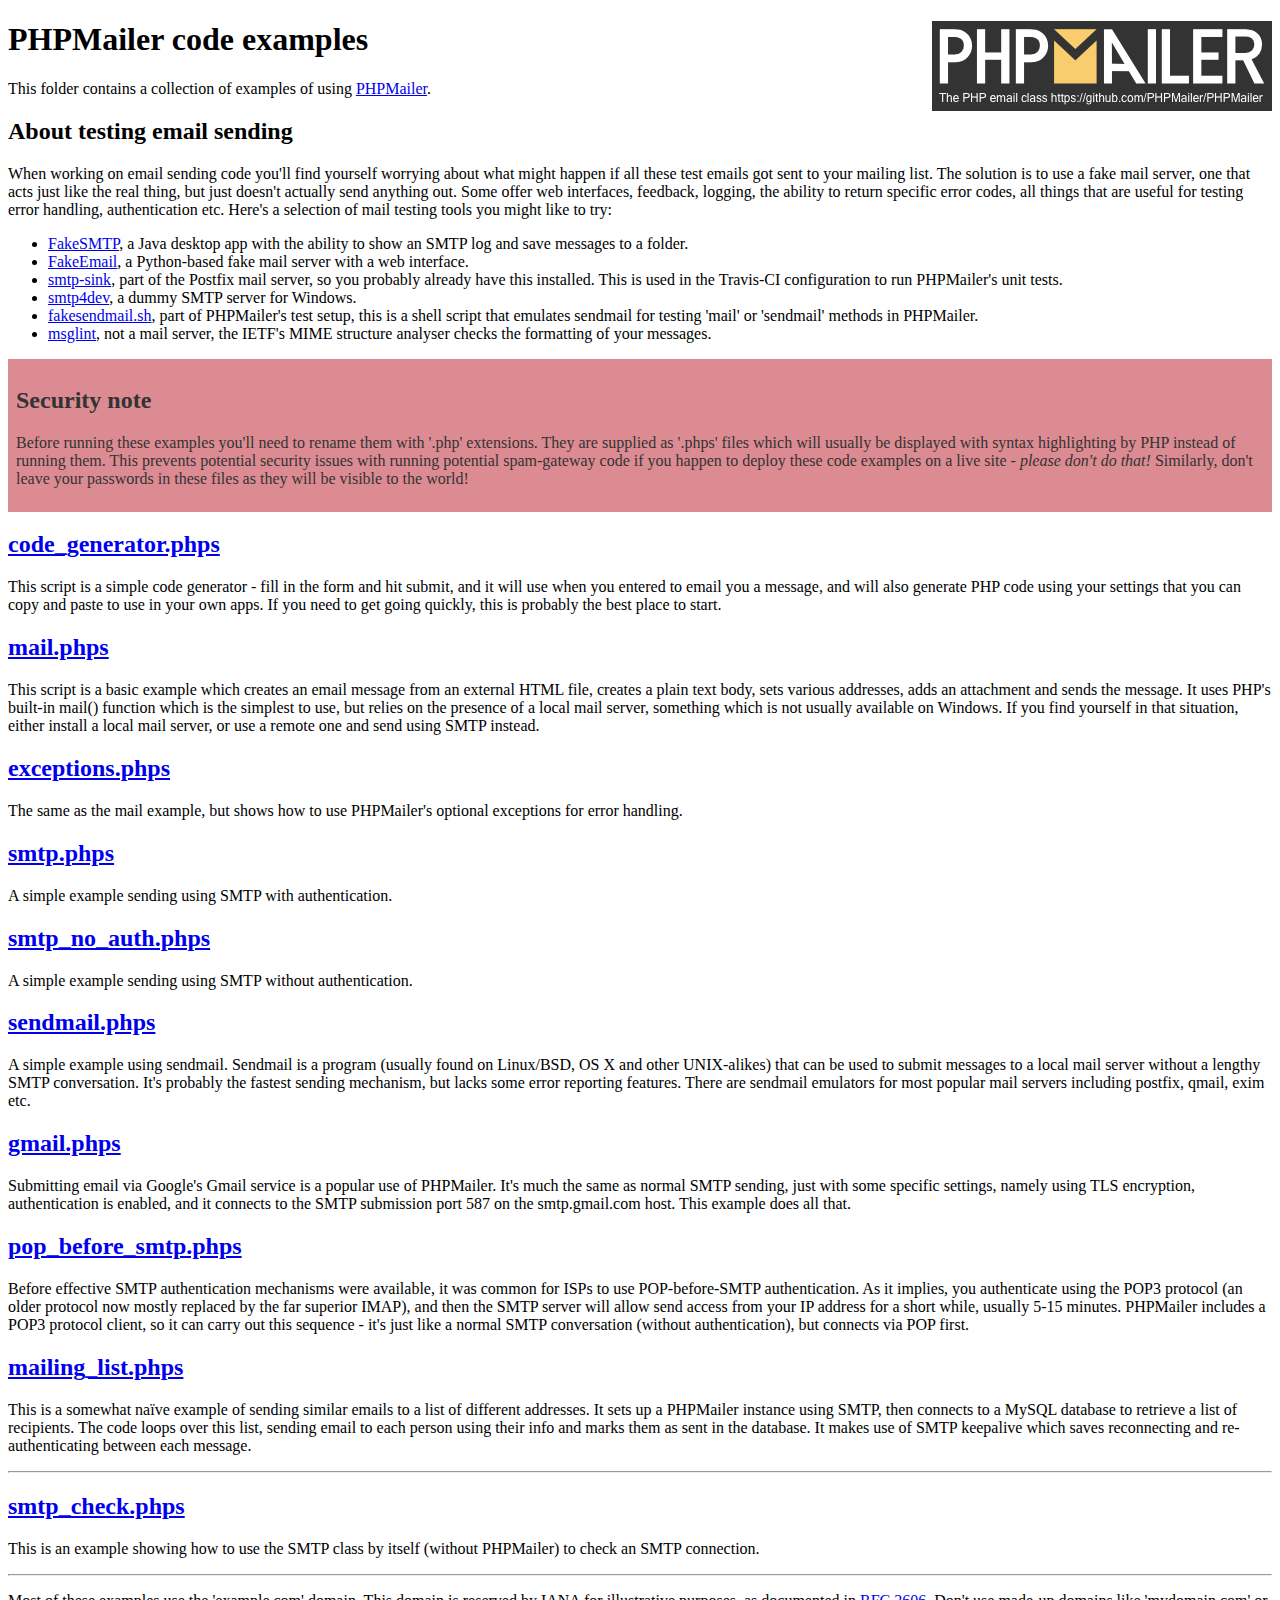
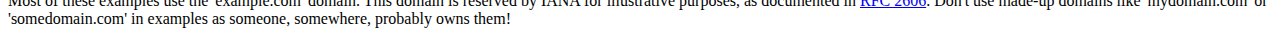
<file: php/mailer/examples/index.html>
<!DOCTYPE html>
<html>
<head>
	<meta charset="UTF-8">
	<title>PHPMailer Examples</title>
</head>
<body>
<h1>PHPMailer code examples<a href="https://github.com/PHPMailer/PHPMailer"><img src="images/phpmailer.png" style="float:right; border:0;" alt="PHPMailer logo"></a></h1>
<p>This folder contains a collection of examples of using <a href="https://github.com/PHPMailer/PHPMailer">PHPMailer</a>.</p>
<h2>About testing email sending</h2>
<p>When working on email sending code you'll find yourself worrying about what might happen if all these test emails got sent to your mailing list. The solution is to use a fake mail server, one that acts just like the real thing, but just doesn't actually send anything out. Some offer web interfaces, feedback, logging, the ability to return specific error codes, all things that are useful for testing error handling, authentication etc. Here's a selection of mail testing tools you might like to try:</p>
<ul>
  <li><a href="https://github.com/Nilhcem/FakeSMTP">FakeSMTP</a>, a Java desktop app with the ability to show an SMTP log and save messages to a folder. </li>
  <li><a href="https://github.com/isotoma/FakeEmail">FakeEmail</a>, a Python-based fake mail server with a web interface.</li>
  <li><a href="http://www.postfix.org/smtp-sink.1.html">smtp-sink</a>, part of the Postfix mail server, so you probably already have this installed. This is used in the Travis-CI configuration to run PHPMailer's unit tests.</li>
  <li><a href="http://smtp4dev.codeplex.com">smtp4dev</a>, a dummy SMTP server for Windows.</li>
  <li><a href="https://github.com/PHPMailer/PHPMailer/blob/master/test/fakesendmail.sh">fakesendmail.sh</a>, part of PHPMailer's test setup, this is a shell script that emulates sendmail for testing 'mail' or 'sendmail' methods in PHPMailer.</li>
  <li><a href="http://tools.ietf.org/tools/msglint/">msglint</a>, not a mail server, the IETF's MIME structure analyser checks the formatting of your messages.</li>
</ul>
<div style="padding: 8px; color: #333333; background-color: #dc8b92">
<h2>Security note</h2>
<p>Before running these examples you'll need to rename them with '.php' extensions. They are supplied as '.phps' files which will usually be displayed with syntax highlighting by PHP instead of running them. This prevents potential security issues with running potential spam-gateway code if you happen to deploy these code examples on a live site - <em>please don't do that!</em> Similarly, don't leave your passwords in these files as they will be visible to the world!</p>
</div>
<h2><a href="code_generator.phps">code_generator.phps</a></h2>
<p>This script is a simple code generator - fill in the form and hit submit, and it will use when you entered to email you a message, and will also generate PHP code using your settings that you can copy and paste to use in your own apps. If you need to get going quickly, this is probably the best place to start.</p>
<h2><a href="mail.phps">mail.phps</a></h2>
<p>This script is a basic example which creates an email message from an external HTML file, creates a plain text body, sets various addresses, adds an attachment and sends the message. It uses PHP's built-in mail() function which is the simplest to use, but relies on the presence of a local mail server, something which is not usually available on Windows. If you find yourself in that situation, either install a local mail server, or use a remote one and send using SMTP instead.</p>
<h2><a href="exceptions.phps">exceptions.phps</a></h2>
<p>The same as the mail example, but shows how to use PHPMailer's optional exceptions for error handling.</p>
<h2><a href="smtp.phps">smtp.phps</a></h2>
<p>A simple example sending using SMTP with authentication.</p>
<h2><a href="smtp_no_auth.phps">smtp_no_auth.phps</a></h2>
<p>A simple example sending using SMTP without authentication.</p>
<h2><a href="sendmail.phps">sendmail.phps</a></h2>
<p>A simple example using sendmail. Sendmail is a program (usually found on Linux/BSD, OS X and other UNIX-alikes) that can be used to submit messages to a local mail server without a lengthy SMTP conversation. It's probably the fastest sending mechanism, but lacks some error reporting features. There are sendmail emulators for most popular mail servers including postfix, qmail, exim etc.</p>
<h2><a href="gmail.phps">gmail.phps</a></h2>
<p>Submitting email via Google's Gmail service is a popular use of PHPMailer. It's much the same as normal SMTP sending, just with some specific settings, namely using TLS encryption, authentication is enabled, and it connects to the SMTP submission port 587 on the smtp.gmail.com host. This example does all that.</p>
<h2><a href="pop_before_smtp.phps">pop_before_smtp.phps</a></h2>
<p>Before effective SMTP authentication mechanisms were available, it was common for ISPs to use POP-before-SMTP authentication. As it implies, you authenticate using the POP3 protocol (an older protocol now mostly replaced by the far superior IMAP), and then the SMTP server will allow send access from your IP address for a short while, usually 5-15 minutes. PHPMailer includes a POP3 protocol client, so it can carry out this sequence - it's just like a normal SMTP conversation (without authentication), but connects via POP first.</p>
<h2><a href="mailing_list.phps">mailing_list.phps</a></h2>
<p>This is a somewhat naïve example of sending similar emails to a list of different addresses. It sets up a PHPMailer instance using SMTP, then connects to a MySQL database to retrieve a list of recipients. The code loops over this list, sending email to each person using their info and marks them as sent in the database. It makes use of SMTP keepalive which saves reconnecting and re-authenticating between each message.</p>
<hr>
<h2><a href="smtp_check.phps">smtp_check.phps</a></h2>
<p>This is an example showing how to use the SMTP class by itself (without PHPMailer) to check an SMTP connection.</p>
<hr>
<p>Most of these examples use the 'example.com' domain. This domain is reserved by IANA for illustrative purposes, as documented in <a href="http://tools.ietf.org/html/rfc2606">RFC 2606</a>. Don't use made-up domains like 'mydomain.com' or 'somedomain.com' in examples as someone, somewhere, probably owns them!</p>
</body>
</html>
</file>
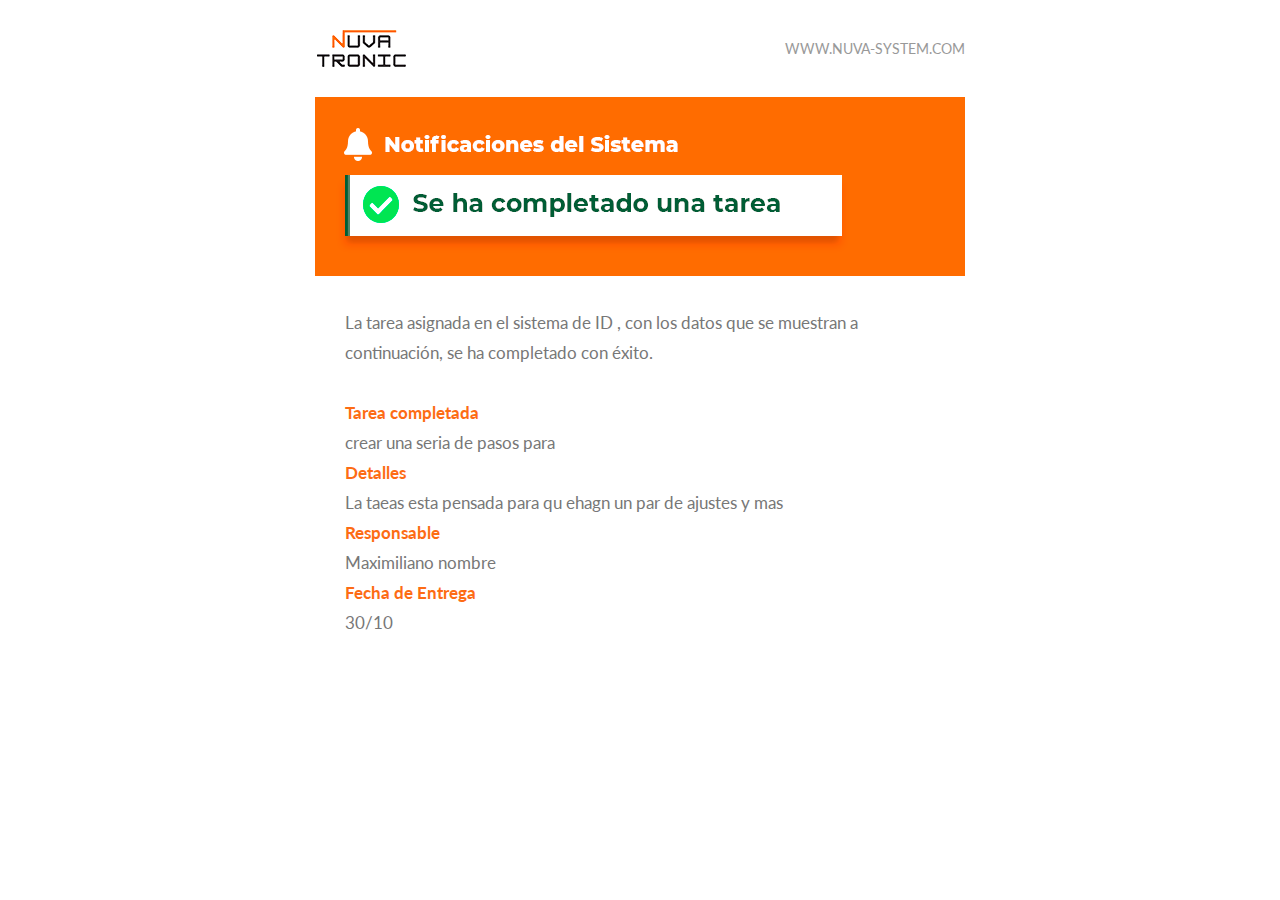
<file: emails/noti-tarea/indexlocal.html>
<!--******LINEA 160 KEY CAMBIAR AHREF*******-->
<!DOCTYPE html PUBLIC "-//W3C//DTD XHTML 1.0 Transitional//EN" "http://www.w3.org/TR/xhtml1/DTD/xhtml1-transitional.dtd">
<html xmlns="http://www.w3.org/1999/xhtml" xmlns:v="urn:schemas-microsoft-com:vml" xmlns:o="urn:schemas-microsoft-com:office:office">
<head>
	<!--[if gte mso 9]>
	<xml>
		<o:OfficeDocumentSettings>
		<o:AllowPNG/>
		<o:PixelsPerInch>96</o:PixelsPerInch>
		</o:OfficeDocumentSettings>
	</xml>
	<![endif]-->
	<meta http-equiv="Content-type" content="text/html; charset=utf-8" />
	<meta name="viewport" content="width=device-width, initial-scale=1, maximum-scale=1" />
    <meta http-equiv="X-UA-Compatible" content="IE=edge" />
	<meta name="format-detection" content="date=no" />
	<meta name="format-detection" content="address=no" />
	<meta name="format-detection" content="telephone=no" />
	<meta name="x-apple-disable-message-reformatting" />
    <!--[if !mso]><!-->
	<link href="https://fonts.googleapis.com/css?family=Lato:400,400i,700,700i" rel="stylesheet" />
    <!--<![endif]-->
	<title></title>
	<!--[if gte mso 9]>
	<style type="text/css" media="all">
		sup { font-size: 100% !important; }
	</style>
	<![endif]-->
	

	<style type="text/css" media="screen">
		/* Linked Styles */
		body { padding:0 !important; margin:0 !important; display:block !important; min-width:100% !important; width:100% !important; background:#ffffff; -webkit-text-size-adjust:none }
		a { color:#777777; text-decoration:none }
		p { padding:0 !important; margin:0 !important } 
		img { -ms-interpolation-mode: bicubic; /* Allow smoother rendering of resized image in Internet Explorer */ }
		.mcnPreviewText { display: none !important; }

		.cke_editable,
		.cke_editable a,
		.cke_editable span,
		.cke_editable a span { color: #000001 !important; }		
		/* Mobile styles */
		@media only screen and (max-device-width: 480px), only screen and (max-width: 480px) {
			.mobile-shell { width: 100% !important; min-width: 100% !important; }
			.bg { background-size: 100% auto !important; -webkit-background-size: 100% auto !important; }
			
			.text-header,
			.m-center { text-align: center !important; }
			
			.center { margin: 0 auto !important; }
			.container { padding: 20px 10px !important }
			
			.td { width: 100% !important; min-width: 100% !important; }

			.m-br-15 { height: 15px !important; }
			.p30-15 { padding: 30px 15px !important; }
			.p0-15-30 { padding: 0px 15px 30px 15px !important; }
			.p0-15 { padding: 0px 15px !important; }
			.pt0 { padding-top: 0px !important; }
			.mpb30 { padding-bottom: 30px !important; }
			.mpb15 { padding-bottom: 15px !important; }

			.m-td,
			.m-hide { display: none !important; width: 0 !important; height: 0 !important; font-size: 0 !important; line-height: 0 !important; min-height: 0 !important; }

			.m-block { display: block !important; }

			.fluid-img img { width: 100% !important; max-width: 100% !important; height: auto !important; }

			.column,
			.column-dir,
			.column-top,
			.column-empty,
			.column-empty2,
			.column-dir-top { float: left !important; width: 100% !important; display: block !important; }

			.column-empty { padding-bottom: 30px !important; }
			.column-empty2 { padding-bottom: 10px !important; }

			.content-spacing { width: 15px !important; }
		}
	</style>
</head>
<body class="body" style="padding:0 !important; margin:0 !important; display:block !important; min-width:100% !important; width:100% !important; background:#ffffff; -webkit-text-size-adjust:none;">
<!--*|IF:MC_PREVIEW_TEXT|*-->
		<!--[if !gte mso 9]><!-->
		<span class="mcnPreviewText" style="display:none; font-size:0px; line-height:0px; max-height:0px; max-width:0px; opacity:0; overflow:hidden; visibility:hidden; mso-hide:all;">*|MC_PREVIEW_TEXT|*</span>
		<!--<![endif]-->
	<!--*|END:IF|*-->
	<table width="100%" border="0" cellspacing="0" cellpadding="0" bgcolor="#ffffff">
		<tr>
			<td align="center" valign="top">
				<!-- Header -->
				<table width="100%" border="0" cellspacing="0" cellpadding="0">
					<tr>
						<td align="center" class="p30-15" style="padding: 30px;">
							<table width="650" border="0" cellspacing="0" cellpadding="0" class="mobile-shell">
								<tr>
									<td class="td" style="width:650px; min-width:650px; font-size:0pt; line-height:0pt; padding:0; margin:0; font-weight:normal;">
										<!-- Header -->
										<table width="100%" border="0" cellspacing="0" cellpadding="0">
											<tr>
												<th class="column" width="145" style="font-size:0pt; line-height:0pt; padding:0; margin:0; font-weight:normal;">
													<table width="100%" border="0" cellspacing="0" cellpadding="0">
														<tr>
															<td class="img m-center" style="font-size:0pt; line-height:0pt; text-align:left;"><img src="images/logo-nuva.png" width="106" height="37" mc:edit="image_1" style="max-width:106px;" border="0" alt="" /></td>
														</tr>
													</table>
												</th>
												<th class="column-empty2" width="1" style="font-size:0pt; line-height:0pt; padding:0; margin:0; font-weight:normal; vertical-align:top;"></th>
												<th class="column" style="font-size:0pt; line-height:0pt; padding:0; margin:0; font-weight:normal;">
													<table width="100%" border="0" cellspacing="0" cellpadding="0">
														<tr>
															<td class="text-header" style="color:#999999; font-family:'Lato', Arial ,sans-serif; font-size:14px; line-height:18px; text-align:right;"><div mc:edit="text_1"><a class="link2" target="_blank" href="https://www.modian.tech/" style="color:#999999; text-decoration:none;">WWW.NUVA-SYSTEM.COM</a></div></td>
														</tr>
													</table>
												</th>
											</tr>
										</table>
										<!-- END Header -->
									</td>
								</tr>
							</table>
						</td>
					</tr>
				</table>
				<!-- END Header -->

				<!-- Intro -->
				<div mc:repeatable="Select" mc:variant="Intro">
					<table width="100%" border="0" cellspacing="0" cellpadding="0" bgcolor="#ffffff">
						<tr>
							<td align="center">
								<table width="650" border="0" cellspacing="0" cellpadding="0" class="mobile-shell">
									<tr>
										<td class="td" style="width:650px; min-width:650px; font-size:0pt; line-height:0pt; padding:0; margin:0; font-weight:normal;">
											<table width="100%" border="0" cellspacing="0" cellpadding="0">
												<tr>
													<td class="fluid-img" style="font-size:0pt; line-height:0pt; text-align:left;"><img src="images/main.png" width="650" height="179" mc:edit="image_2" style="max-width:650px;" border="0" alt="" /></td>
												</tr>
												<tr>
													<td class="bbrr" bgcolor="#ffffff" style="border-radius:0px 0px 12px 12px;">
														<table width="100%" border="0" cellspacing="0" cellpadding="0">
															<tr>
																<td class="p30-15" style="padding: 32px 30px 60px 30px;">
																	<table width="100%" border="0" cellspacing="0" cellpadding="0">																		
																		<tr>
																			<td class="text-center pb25" style="color:#777777; font-family:'Lato', Arial,sans-serif; font-size:17px; line-height:30px; text-align:left; padding-bottom:8px;"><div mc:edit="text_3">																				
																				La tarea asignada en el sistema de ID , con los datos que se muestran a continuación, se ha completado con éxito.<br><br>
																				<b style="color:#fd6c14;">Tarea completada</b><br>crear una seria de pasos para<br>
																				<b style="color:#fd6c14;">Detalles</b><br>La taeas esta pensada para qu ehagn un par de ajustes y mas<br>
																				<b style="color:#fd6c14;">Responsable</b><br>Maximiliano nombre<br>
																				<b style="color:#fd6c14;">Fecha de Entrega</b><br>30/10<br>																		
																			</div></td>
																		</tr>
																		<!-- Button -->
																		<!--<tr mc:hideable>
																			<td align="center">
																				<table class="center" border="0" cellspacing="0" cellpadding="0" style="text-align:left;">
																					<tr>
																						<td class="text-button" style="background:#00c1b71a; border: 1px solid #25ebe1; color:rgba(0, 0, 0, 0.644)!important; font-family:Arial ,sans-serif; font-size:18px; line-height:18px; padding:12px 20px; text-align:left; text-transform:uppercase; font-weight:bold; border-radius:22px;"><div mc:edit="text_4"><span class="link-white" style="color: rgba(0, 0, 0, 0.644)!important; text-decoration:none;">$orden</span></div></td>
																					</tr>
																				</table>
																			</td>
																		</tr>-->
																		<!-- END Button -->
																	</table>
																</td>
															</tr>
														</table>
													</td>
												</tr>
											</table>
											<!-- END Intro -->
										</td>
									</tr>
								</table>
							</td>
						</tr>
					</table>
				</div>
				<!-- END Intro -->									
			</td>
		</tr>
	</table>
</body>
</html>
</file>
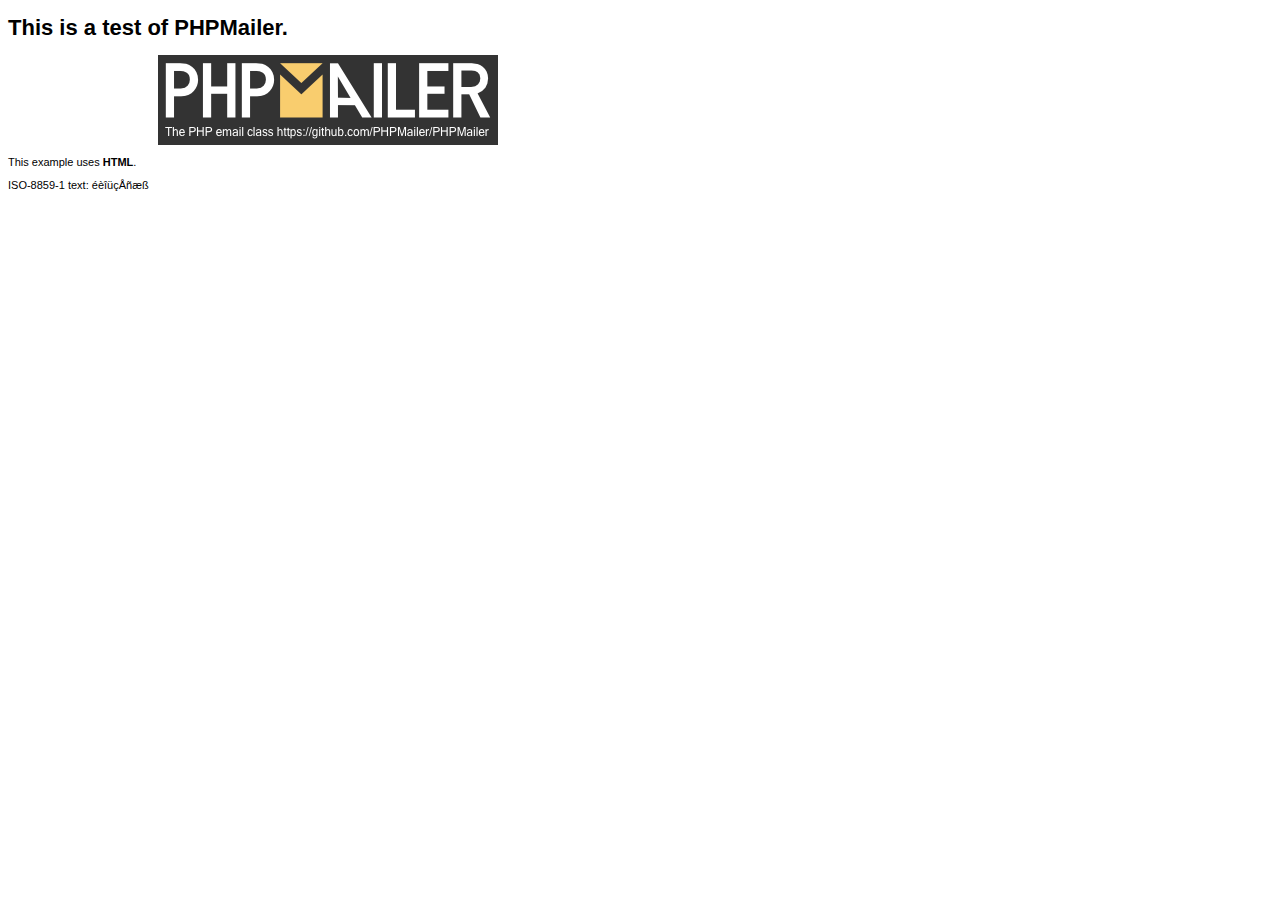
<file: php/mailer/examples/contents.html>
<!DOCTYPE HTML PUBLIC "-//W3C//DTD HTML 4.01 Transitional//EN" "http://www.w3.org/TR/html4/loose.dtd">
<html>
<head>
  <meta http-equiv="Content-Type" content="text/html; charset=iso-8859-1">
  <title>PHPMailer Test</title>
</head>
<body>
<div style="width: 640px; font-family: Arial, Helvetica, sans-serif; font-size: 11px;">
  <h1>This is a test of PHPMailer.</h1>
  <div align="center">
    <a href="https://github.com/PHPMailer/PHPMailer/"><img src="images/phpmailer.png" height="90" width="340" alt="PHPMailer rocks"></a>
  </div>
  <p>This example uses <strong>HTML</strong>.</p>
  <p>ISO-8859-1 text: ���������</p>
</div>
</body>
</html>
</file>
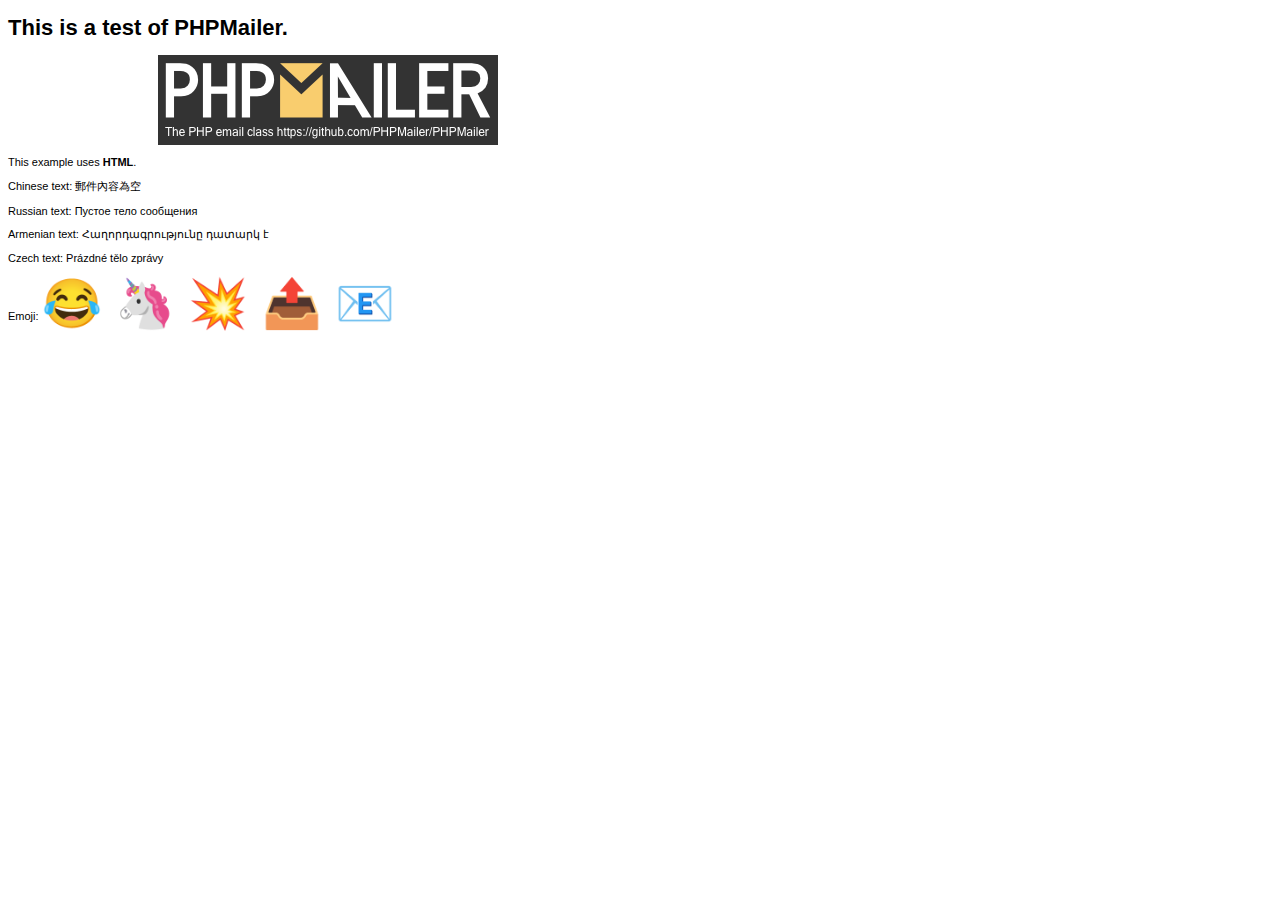
<file: php/mailer/examples/contentsutf8.html>
<!DOCTYPE HTML PUBLIC "-//W3C//DTD HTML 4.01 Transitional//EN" "http://www.w3.org/TR/html4/loose.dtd">
<html>
<head>
  <meta http-equiv="Content-Type" content="text/html; charset=utf-8">
  <title>PHPMailer Test</title>
</head>
<body>
<div style="width: 640px; font-family: Arial, Helvetica, sans-serif; font-size: 11px;">
  <h1>This is a test of PHPMailer.</h1>
  <div align="center">
    <a href="https://github.com/PHPMailer/PHPMailer/"><img src="images/phpmailer.png" height="90" width="340" alt="PHPMailer rocks"></a>
  </div>
  <p>This example uses <strong>HTML</strong>.</p>
  <p>Chinese text: 郵件內容為空</p>
  <p>Russian text: Пустое тело сообщения</p>
  <p>Armenian text: Հաղորդագրությունը դատարկ է</p>
  <p>Czech text: Prázdné tělo zprávy</p>
  <p>Emoji: <span style="font-size: 48px">😂 🦄 💥 📤 📧</span></p>
</div>
</body>
</html>
</file>
